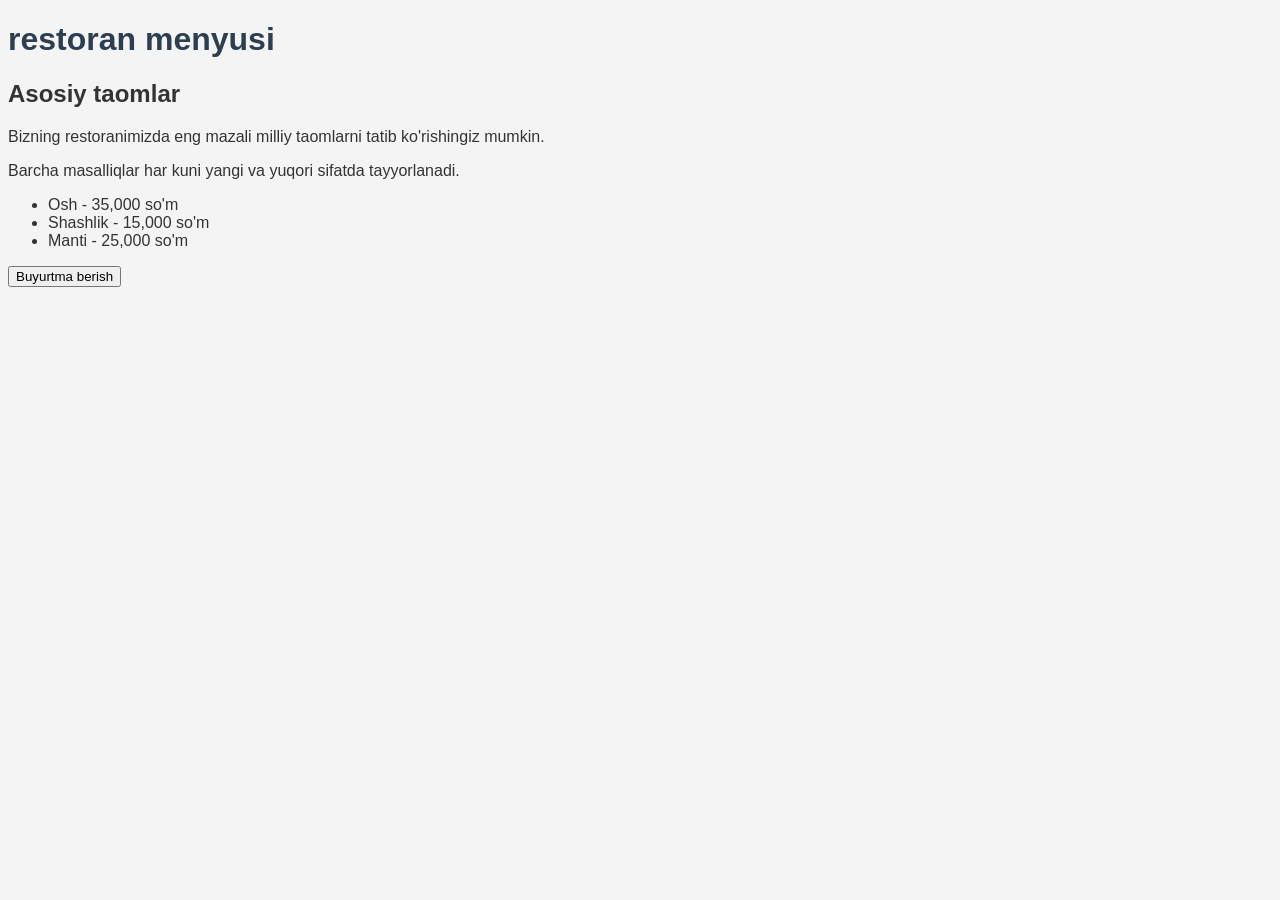
<file: loyihalar/13123-restoran_menyusi/index.html>
<!DOCTYPE html>
<html lang="uz">
<head>
  <meta charset="UTF-8">
  <meta name="viewport" content="width=device-width, initial-scale=1">
  <title>restoran menyusi</title>
  <link rel="stylesheet" href="style.css">
</head>
<body>
    <main>
        <h1>restoran menyusi</h1>
    
        <section>
            <h2>Asosiy taomlar</h2>
            <p>Bizning restoranimizda eng mazali milliy taomlarni tatib ko'rishingiz mumkin.</p>
            <p>Barcha masalliqlar har kuni yangi va yuqori sifatda tayyorlanadi.</p>
            <ul>
          
               <li>Osh - 35,000 so'm</li>
               <li>Shashlik - 15,000 so'm </li>
               <li>Manti - 25,000 so'm</li>
            
            </ul>
            <button id = "btn">Buyurtma berish </button>
            <p id = "matn"></p>
        </section>
    </main>              
  <script src="script.js"></script>
</body>
</html>
</file>
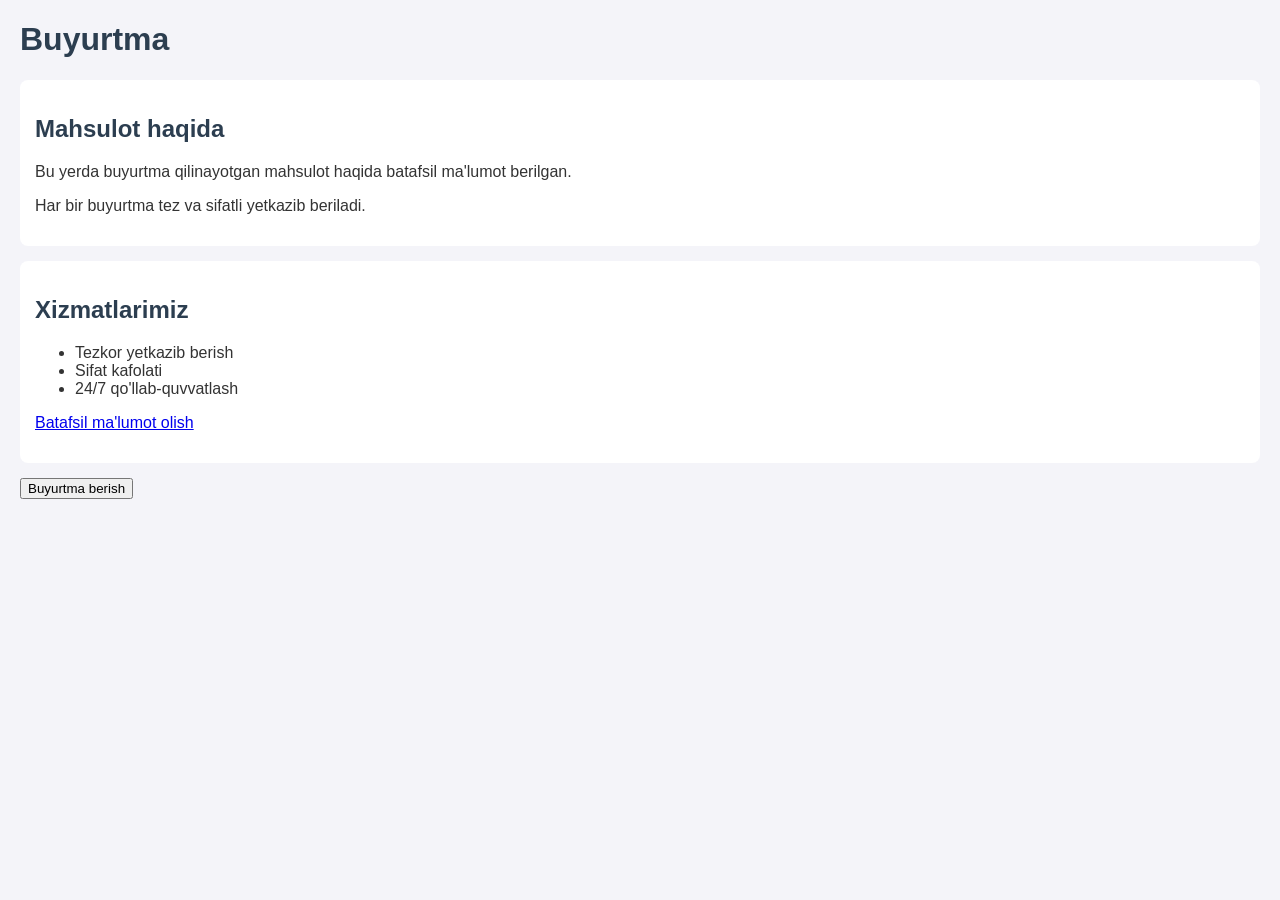
<file: loyihalar/13456-Buyurtma/index.html>
<!DOCTYPE html>
<html lang="uz">
<head>
  <meta charset="UTF-8">
  <meta name="viewport" content="width=device-width, initial-scale=1">
  <title>Buyurtma</title>
  <link rel="stylesheet" href="style.css">
</head>
<body>
  <h1>Buyurtma</h1>
  <main>
    <section>
      <h2>Mahsulot haqida</h2>
      <p> Bu yerda buyurtma qilinayotgan mahsulot haqida batafsil ma'lumot berilgan.</p>
      <p>Har bir buyurtma tez va sifatli yetkazib beriladi.</p>
    </section>
      
    <section>
        <h2>Xizmatlarimiz</h2>
        <ul>
            <li>Tezkor yetkazib berish </li>
            <li>Sifat kafolati</li>
            <li>24/7 qo'llab-quvvatlash</li>
        </ul>
        <p><a href="htpps://example.com">Batafsil ma'lumot olish</a></p>
    </section>
  </main>
    <button id =  "btn">Buyurtma berish</button>
    <p id = "msg"></p>
    
    <script src = "script.js"></script>
            <script src="script.js"></script>
</body>
</html>
</file>
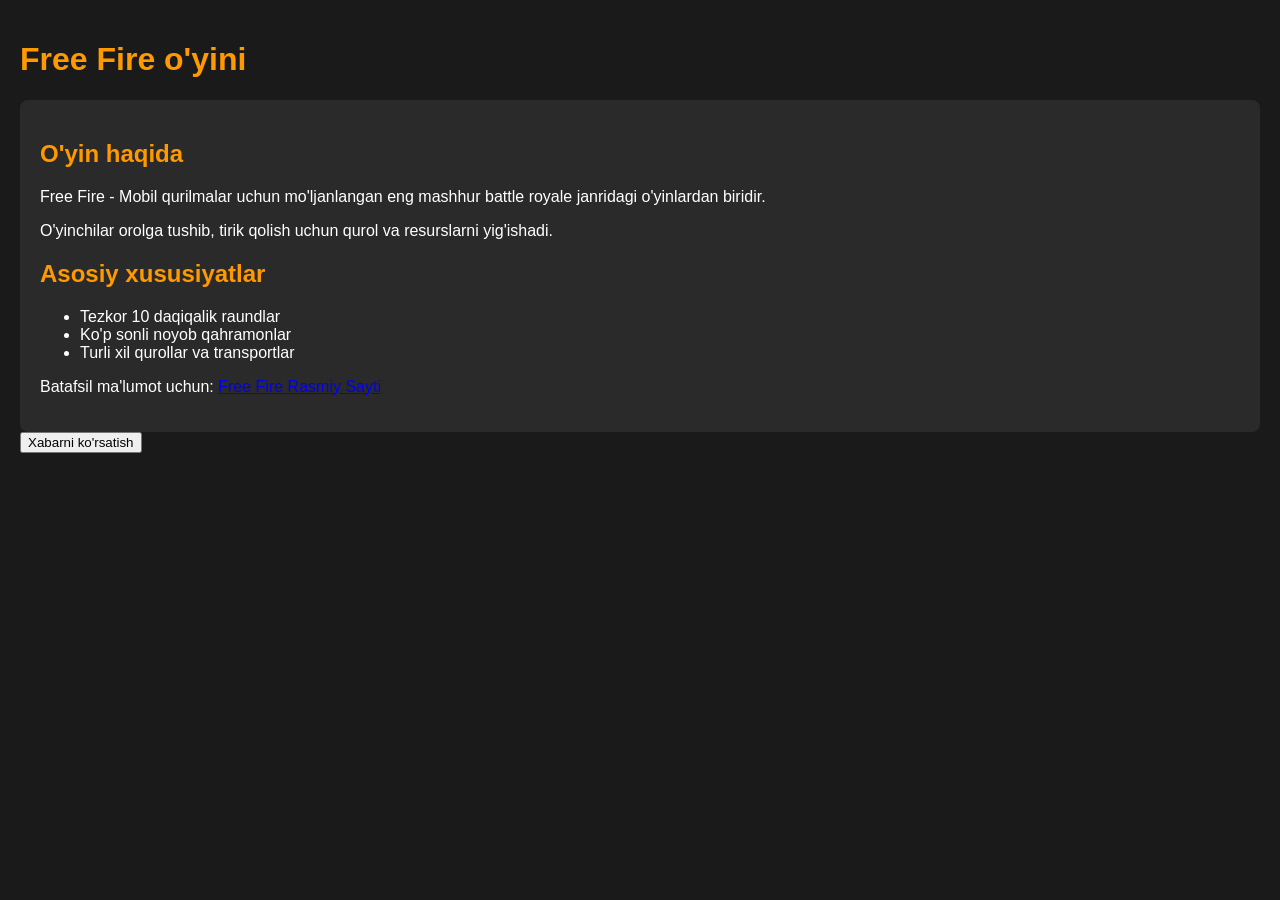
<file: loyihalar/13764-Free_Fire_o_yini/index.html>
<!DOCTYPE html>
<html lang="uz">
<head>
  <meta charset="UTF-8">
  <meta name="viewport" content="width=device-width, initial-scale=1">
  <title>Free Fire o'yini</title>
  <link rel="stylesheet" href="style.css">
</head>
<body>
  <h1>Free Fire o'yini</h1>
  
    
   <main>
       <section>
           <h2>O'yin haqida</h2>
           <p>Free Fire - Mobil qurilmalar uchun mo'ljanlangan eng mashhur battle royale janridagi o'yinlardan biridir.</p>
           <p>O'yinchilar orolga tushib, tirik qolish uchun qurol va resurslarni yig'ishadi.</p>
       </section>
       
       <section>
           <h2>Asosiy xususiyatlar</h2>
           <ul>
               <li>Tezkor 10 daqiqalik raundlar</li>
               <li>Ko'p sonli noyob qahramonlar</li>
               <li>Turli xil qurollar va transportlar</li>
           </ul>
           <!-- Rasmiy sayt havolasi -->
           <p>Batafsil ma'lumot uchun: <a href = "htpps://ff.garena.com" target = "_blank">Free Fire Rasmiy Sayti</a></p>
       </section>
   </main>
    <button id = "btn"> Xabarni ko'rsatish</button>
    <p id = "message"></p>
    
  <script src="script.js"></script>
</body>
</html>
</file>
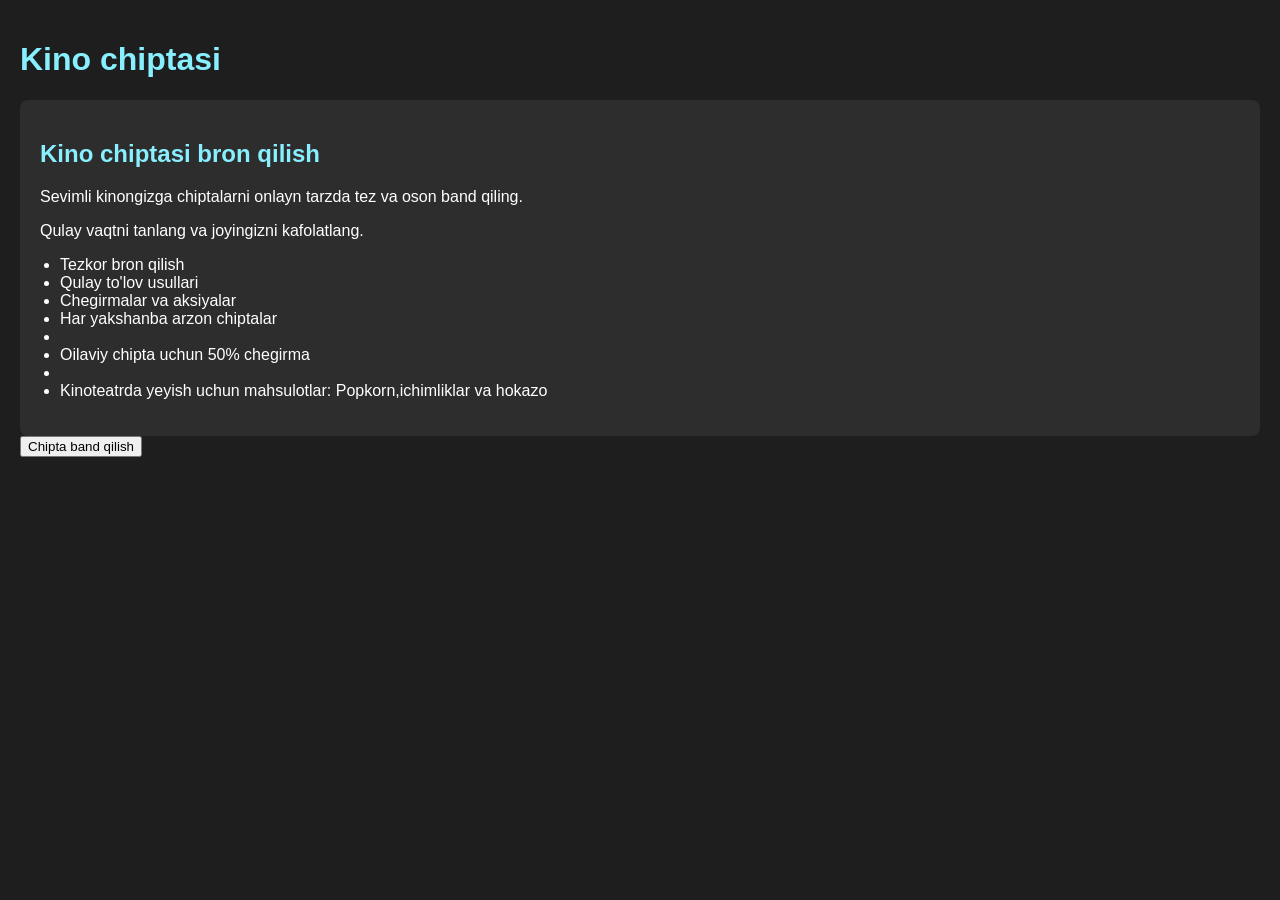
<file: loyihalar/14248-Kino_chiptasi/index.html>
<!DOCTYPE html>
<html lang="uz">
<head>
  <meta charset="UTF-8">
  <meta name="viewport" content="width=device-width, initial-scale=1">
  <title>Kino chiptasi</title>
  <link rel="stylesheet" href="style.css">
</head>
<body>
  <h1>Kino chiptasi</h1>
  <main>
      <section>
          <h2>Kino chiptasi bron qilish</h2>
          <p>Sevimli kinongizga chiptalarni onlayn tarzda tez va oson band qiling.</p>
          <p>Qulay vaqtni tanlang va joyingizni kafolatlang.</p>
          <ul>
              <li>Tezkor bron qilish</li>
              <li>Qulay to'lov usullari</li>
              <li>Chegirmalar va aksiyalar</li>
              <li>Har yakshanba arzon chiptalar<li>
              <li>Oilaviy chipta uchun 50% chegirma<li>
              <li>Kinoteatrda yeyish uchun mahsulotlar: Popkorn,ichimliklar va hokazo</li>
          </ul>
      </section>
  </main>
    <button id="myBtn">Chipta band qilish</button>
    <p id="message"></p>
    
    <script src="script.js"></script>
              
          
  <script src="script.js"></script>
</body>
</html>
</file>
<file: loyihalar/13123-restoran_menyusi/style.css>
body {
    font-family: sans-serif;
    background-color: #f4f4f4;
    color: #333;
}


h1 {
    color: #2c3e50;
}
</file>
<file: loyihalar/13456-Buyurtma/style.css>
body {
    font-family: sans-serif;
    background-color: #f4f4f9;
    color: #333;
    margin: 20px;
}

h1, h2 {
    color:#2c3e50;
}

section{
    background: #ffffff;
    padding: 15px;
    margin-bottom: 15px;
    border-radius: 8px;
}
</file>
<file: loyihalar/13764-Free_Fire_o_yini/style.css>
body {
    font-family: Arial, sans-serif;
    background-color: #1a1a1a;
    color: #ffffff;
    margin: 0;
    padding: 20px;
}

h1, h2 {
    color: #ff9900;
}

main{
    max-width: 8000px;
    margin: 0 auto;
    background-color: #2a2a2a;
    padding: 20px;
    border-radius: 8px;
}
</file>
<file: loyihalar/14248-Kino_chiptasi/style.css>
body {
    font-family: Arial, sans-serif;
    background-color: #1e1e1e;
    color: #ffffff;
    margin: 0;
    padding: 20px;
}

section {
    background-color: #2d2d2d;
    padding: 20px;
    border-radius: 8px;
}

h1, h2 {
    color: #88efff; /* Yorqin och ko'k rang / firuza rang*/
}

ul{
    padding-left: 20px;
}

a {
    color: #80d8ff; /*Havorang havolalar */
}
</file>
